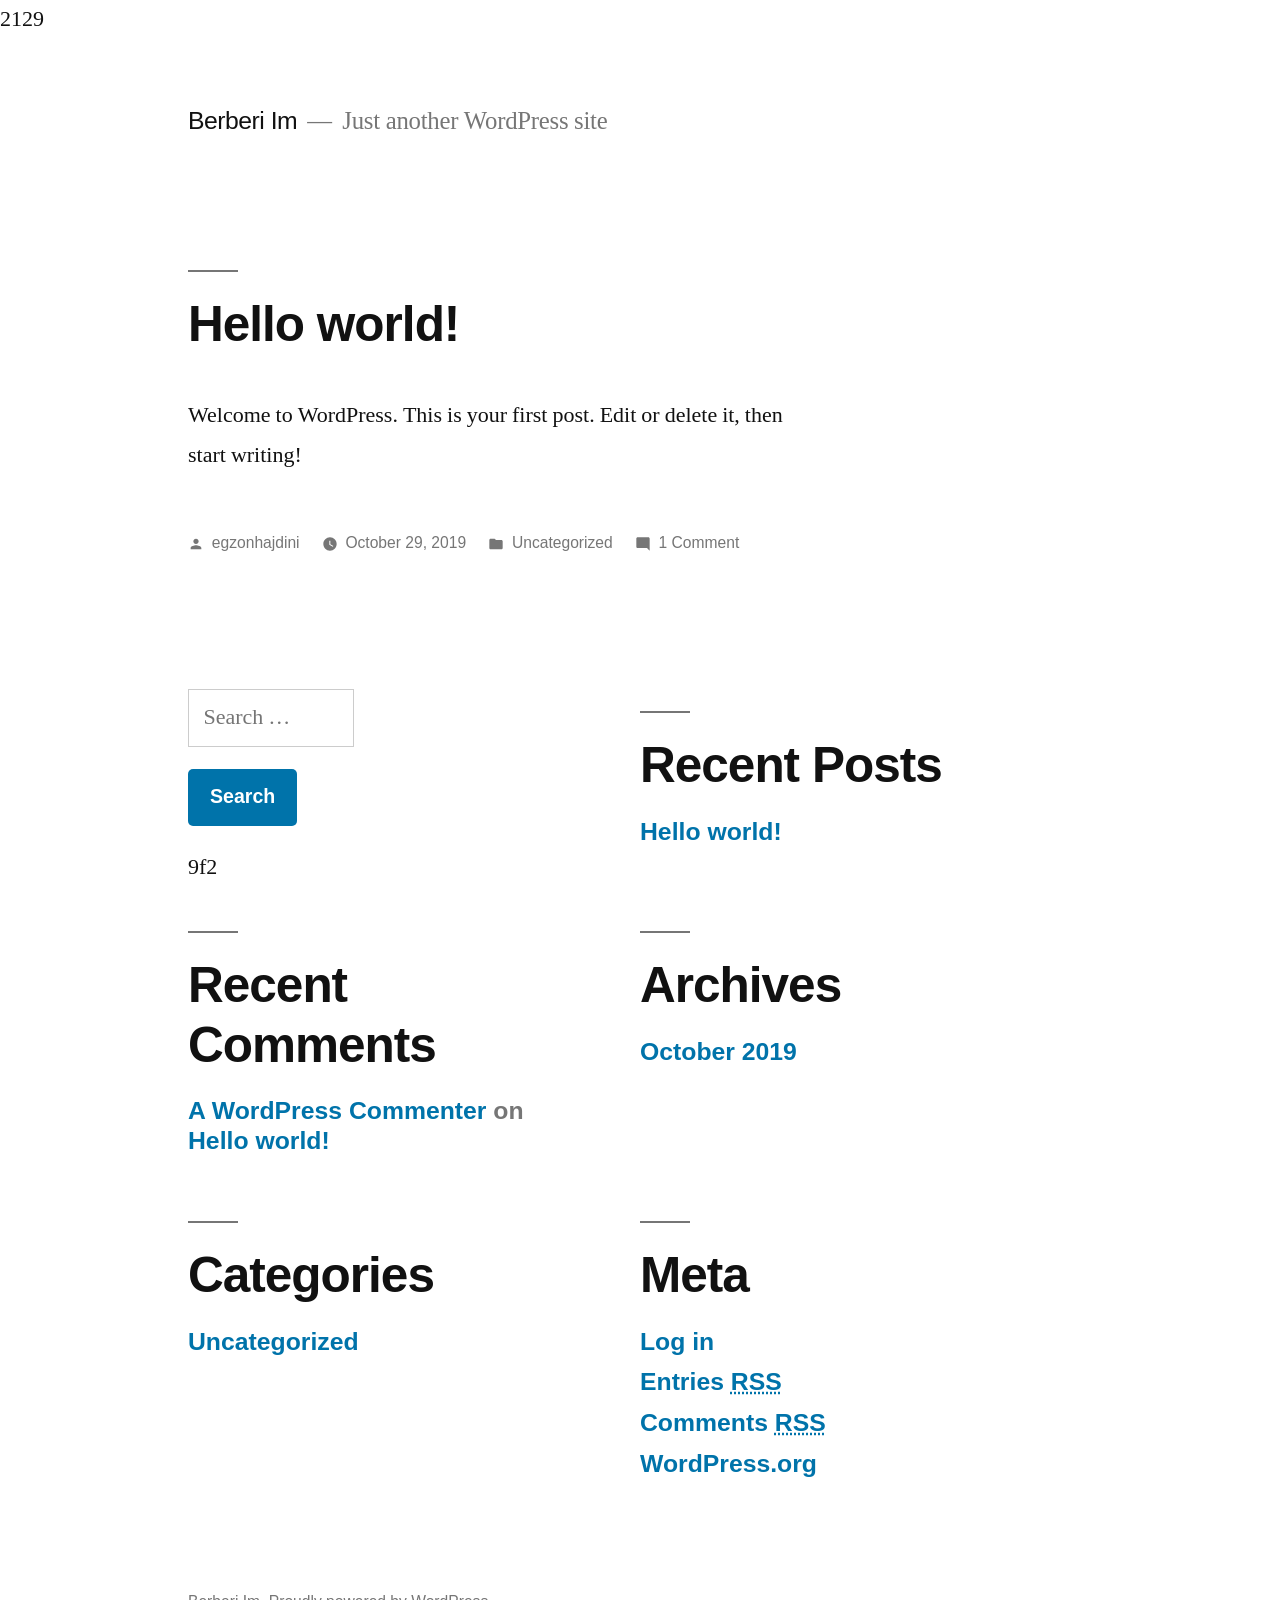
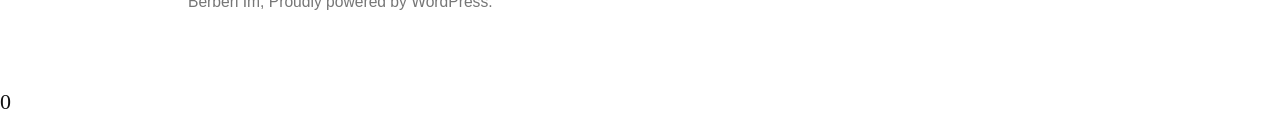
<file: index.html>
2129
<!doctype html>
<html lang="en-US">
<head>
	<meta charset="UTF-8" />
	<meta name="viewport" content="width=device-width, initial-scale=1" />
	<link rel="profile" href="https://gmpg.org/xfn/11" />
	<title>Berberi Im &#8211; Just another WordPress site</title>
<link rel='dns-prefetch' href='//s.w.org' />
<link rel="alternate" type="application/rss+xml" title="Berberi Im &raquo; Feed" href="https://egzonhajdiini.github.io/Berberi-Im/feed/" />
<link rel="alternate" type="application/rss+xml" title="Berberi Im &raquo; Comments Feed" href="https://egzonhajdiini.github.io/Berberi-Im/comments/feed/" />
		<script type="text/javascript">
			window._wpemojiSettings = {"baseUrl":"https:\/\/s.w.org\/images\/core\/emoji\/12.0.0-1\/72x72\/","ext":".png","svgUrl":"https:\/\/s.w.org\/images\/core\/emoji\/12.0.0-1\/svg\/","svgExt":".svg","source":{"concatemoji":"https:\/\/egzonhajdiini.github.io\/Berberi-Im\/wp-includes\/js\/wp-emoji-release.min.js?ver=5.2.4"}};
			!function(a,b,c){function d(a,b){var c=String.fromCharCode;l.clearRect(0,0,k.width,k.height),l.fillText(c.apply(this,a),0,0);var d=k.toDataURL();l.clearRect(0,0,k.width,k.height),l.fillText(c.apply(this,b),0,0);var e=k.toDataURL();return d===e}function e(a){var b;if(!l||!l.fillText)return!1;switch(l.textBaseline="top",l.font="600 32px Arial",a){case"flag":return!(b=d([55356,56826,55356,56819],[55356,56826,8203,55356,56819]))&&(b=d([55356,57332,56128,56423,56128,56418,56128,56421,56128,56430,56128,56423,56128,56447],[55356,57332,8203,56128,56423,8203,56128,56418,8203,56128,56421,8203,56128,56430,8203,56128,56423,8203,56128,56447]),!b);case"emoji":return b=d([55357,56424,55356,57342,8205,55358,56605,8205,55357,56424,55356,57340],[55357,56424,55356,57342,8203,55358,56605,8203,55357,56424,55356,57340]),!b}return!1}function f(a){var c=b.createElement("script");c.src=a,c.defer=c.type="text/javascript",b.getElementsByTagName("head")[0].appendChild(c)}var g,h,i,j,k=b.createElement("canvas"),l=k.getContext&&k.getContext("2d");for(j=Array("flag","emoji"),c.supports={everything:!0,everythingExceptFlag:!0},i=0;i<j.length;i++)c.supports[j[i]]=e(j[i]),c.supports.everything=c.supports.everything&&c.supports[j[i]],"flag"!==j[i]&&(c.supports.everythingExceptFlag=c.supports.everythingExceptFlag&&c.supports[j[i]]);c.supports.everythingExceptFlag=c.supports.everythingExceptFlag&&!c.supports.flag,c.DOMReady=!1,c.readyCallback=function(){c.DOMReady=!0},c.supports.everything||(h=function(){c.readyCallback()},b.addEventListener?(b.addEventListener("DOMContentLoaded",h,!1),a.addEventListener("load",h,!1)):(a.attachEvent("onload",h),b.attachEvent("onreadystatechange",function(){"complete"===b.readyState&&c.readyCallback()})),g=c.source||{},g.concatemoji?f(g.concatemoji):g.wpemoji&&g.twemoji&&(f(g.twemoji),f(g.wpemoji)))}(window,document,window._wpemojiSettings);
		</script>
		<style type="text/css">
img.wp-smiley,
img.emoji {
	display: inline !important;
	border: none !important;
	box-shadow: none !important;
	height: 1em !important;
	width: 1em !important;
	margin: 0 .07em !important;
	vertical-align: -0.1em !important;
	background: none !important;
	padding: 0 !important;
}
</style>
	<link rel='stylesheet' id='wp-block-library-css'  href='https://egzonhajdiini.github.io/Berberi-Im/wp-includes/css/dist/block-library/style.min.css?ver=5.2.4' type='text/css' media='all' />
<link rel='stylesheet' id='wp-block-library-theme-css'  href='https://egzonhajdiini.github.io/Berberi-Im/wp-includes/css/dist/block-library/theme.min.css?ver=5.2.4' type='text/css' media='all' />
<link rel='stylesheet' id='twentynineteen-style-css'  href='https://egzonhajdiini.github.io/Berberi-Im/wp-content/themes/twentynineteen/style.css?ver=1.4' type='text/css' media='all' />
<link rel='stylesheet' id='twentynineteen-print-style-css'  href='https://egzonhajdiini.github.io/Berberi-Im/wp-content/themes/twentynineteen/print.css?ver=1.4' type='text/css' media='print' />
<link rel='https://api.w.org/' href='https://egzonhajdiini.github.io/Berberi-Im/wp-json/' />
<link rel="EditURI" type="application/rsd+xml" title="RSD" href="https://egzonhajdiini.github.io/Berberi-Im/xmlrpc.php?rsd" />
<link rel="wlwmanifest" type="application/wlwmanifest+xml" href="https://egzonhajdiini.github.io/Berberi-Im/wp-includes/wlwmanifest.xml" /> 
<meta name="generator" content="WordPress 5.2.4" />
		<style type="text/css">.recentcomments a{display:inline !important;padding:0 !important;margin:0 !important;}</style>
		</head>

<body class="home blog wp-embed-responsive hfeed image-filters-enabled">
<div id="page" class="site">
	<a class="skip-link screen-reader-text" href="#content">Skip to content</a>

		<header id="masthead" class="site-header">

			<div class="site-branding-container">
				<div class="site-branding">

								<h1 class="site-title"><a href="https://egzonhajdiini.github.io/Berberi-Im/" rel="home">Berberi Im</a></h1>
			
				<p class="site-description">
				Just another WordPress site			</p>
			</div><!-- .site-branding -->
			</div><!-- .site-branding-container -->

					</header><!-- #masthead -->

	<div id="content" class="site-content">

	<section id="primary" class="content-area">
		<main id="main" class="site-main">

		
<article id="post-1" class="post-1 post type-post status-publish format-standard hentry category-uncategorized entry">
	<header class="entry-header">
		<h2 class="entry-title"><a href="https://egzonhajdiini.github.io/Berberi-Im/2019/10/29/hello-world/" rel="bookmark">Hello world!</a></h2>	</header><!-- .entry-header -->

	
	<div class="entry-content">
		
<p>Welcome to WordPress. This is your first post. Edit or delete it, then start writing!</p>
	</div><!-- .entry-content -->

	<footer class="entry-footer">
		<span class="byline"><svg class="svg-icon" width="16" height="16" aria-hidden="true" role="img" focusable="false" viewbox="0 0 24 24" version="1.1" xmlns="http://www.w3.org/2000/svg" xmlns:xlink="http://www.w3.org/1999/xlink"><path d="M12 12c2.21 0 4-1.79 4-4s-1.79-4-4-4-4 1.79-4 4 1.79 4 4 4zm0 2c-2.67 0-8 1.34-8 4v2h16v-2c0-2.66-5.33-4-8-4z"></path><path d="M0 0h24v24H0z" fill="none"></path></svg><span class="screen-reader-text">Posted by</span><span class="author vcard"><a class="url fn n" href="https://egzonhajdiini.github.io/Berberi-Im/author/egzonhajdini/">egzonhajdini</a></span></span><span class="posted-on"><svg class="svg-icon" width="16" height="16" aria-hidden="true" role="img" focusable="false" xmlns="http://www.w3.org/2000/svg" viewbox="0 0 24 24"><defs><path id="a" d="M0 0h24v24H0V0z"></path></defs><clippath id="b"><use xlink:href="#a" overflow="visible"></use></clippath><path clip-path="url(#b)" d="M12 2C6.5 2 2 6.5 2 12s4.5 10 10 10 10-4.5 10-10S17.5 2 12 2zm4.2 14.2L11 13V7h1.5v5.2l4.5 2.7-.8 1.3z"></path></svg><a href="https://egzonhajdiini.github.io/Berberi-Im/2019/10/29/hello-world/" rel="bookmark"><time class="entry-date published updated" datetime="2019-10-29T12:55:43+00:00">October 29, 2019</time></a></span><span class="cat-links"><svg class="svg-icon" width="16" height="16" aria-hidden="true" role="img" focusable="false" xmlns="http://www.w3.org/2000/svg" viewbox="0 0 24 24"><path d="M10 4H4c-1.1 0-1.99.9-1.99 2L2 18c0 1.1.9 2 2 2h16c1.1 0 2-.9 2-2V8c0-1.1-.9-2-2-2h-8l-2-2z"></path><path d="M0 0h24v24H0z" fill="none"></path></svg><span class="screen-reader-text">Posted in</span><a href="https://egzonhajdiini.github.io/Berberi-Im/category/uncategorized/" rel="category tag">Uncategorized</a></span><span class="comments-link"><svg class="svg-icon" width="16" height="16" aria-hidden="true" role="img" focusable="false" viewbox="0 0 24 24" version="1.1" xmlns="http://www.w3.org/2000/svg" xmlns:xlink="http://www.w3.org/1999/xlink"><path d="M21.99 4c0-1.1-.89-2-1.99-2H4c-1.1 0-2 .9-2 2v12c0 1.1.9 2 2 2h14l4 4-.01-18z"></path><path d="M0 0h24v24H0z" fill="none"></path></svg><a href="https://egzonhajdiini.github.io/Berberi-Im/2019/10/29/hello-world/#comments">1 Comment<span class="screen-reader-text"> on Hello world!</span></a></span>	</footer><!-- .entry-footer -->
</article><!-- #post-1 -->

		</main><!-- .site-main -->
	</section><!-- .content-area -->


	</div><!-- #content -->

	<footer id="colophon" class="site-footer">
		
	<aside class="widget-area" role="complementary" aria-label="Footer">
							<div class="widget-column footer-widget-1">
					<section id="search-2" class="widget widget_search"><form role="search" method="get" class="search-form" action="https://egzonhajdiini.github.io/Berberi-Im/">
				<label>
					<span class="screen-reader-text">Search for:</span>
					<input type="search" class="search-field" placeholder="Search &hellip;" value="" name="s" />
				</label>
				<input type="submit" class="search-submit" value="Search" />
			</form>
9f2
</section>		<section id="recent-posts-2" class="widget widget_recent_entries">		<h2 class="widget-title">Recent Posts</h2>		<ul>
											<li>
					<a href="https://egzonhajdiini.github.io/Berberi-Im/2019/10/29/hello-world/">Hello world!</a>
									</li>
					</ul>
		</section><section id="recent-comments-2" class="widget widget_recent_comments"><h2 class="widget-title">Recent Comments</h2><ul id="recentcomments"><li class="recentcomments"><span class="comment-author-link"><a href='https://wordpress.org/' rel='external nofollow' class='url'>A WordPress Commenter</a></span> on <a href="https://egzonhajdiini.github.io/Berberi-Im/2019/10/29/hello-world/#comment-1">Hello world!</a></li></ul></section><section id="archives-2" class="widget widget_archive"><h2 class="widget-title">Archives</h2>		<ul>
				<li><a href='https://egzonhajdiini.github.io/Berberi-Im/2019/10/'>October 2019</a></li>
		</ul>
			</section><section id="categories-2" class="widget widget_categories"><h2 class="widget-title">Categories</h2>		<ul>
				<li class="cat-item cat-item-1"><a href="https://egzonhajdiini.github.io/Berberi-Im/category/uncategorized/">Uncategorized</a>
</li>
		</ul>
			</section><section id="meta-2" class="widget widget_meta"><h2 class="widget-title">Meta</h2>			<ul>
						<li><a href="https://egzonhajdiini.github.io/Berberi-Im/wp-login.php">Log in</a></li>
			<li><a href="https://egzonhajdiini.github.io/Berberi-Im/feed/">Entries <abbr title="Really Simple Syndication">RSS</abbr></a></li>
			<li><a href="https://egzonhajdiini.github.io/Berberi-Im/comments/feed/">Comments <abbr title="Really Simple Syndication">RSS</abbr></a></li>
			<li><a href="https://wordpress.org/" title="Powered by WordPress, state-of-the-art semantic personal publishing platform.">WordPress.org</a></li>			</ul>
			</section>					</div>
					</aside><!-- .widget-area -->

		<div class="site-info">
										<a class="site-name" href="https://egzonhajdiini.github.io/Berberi-Im/" rel="home">Berberi Im</a>,
						<a href="https://wordpress.org/" class="imprint">
				Proudly powered by WordPress.			</a>
								</div><!-- .site-info -->
	</footer><!-- #colophon -->

</div><!-- #page -->

<script type='text/javascript' src='https://egzonhajdiini.github.io/Berberi-Im/wp-includes/js/wp-embed.min.js?ver=5.2.4'></script>
	<script>
	/(trident|msie)/i.test(navigator.userAgent)&&document.getElementById&&window.addEventListener&&window.addEventListener("hashchange",function(){var t,e=location.hash.substring(1);/^[A-z0-9_-]+$/.test(e)&&(t=document.getElementById(e))&&(/^(?:a|select|input|button|textarea)$/i.test(t.tagName)||(t.tabIndex=-1),t.focus())},!1);
	</script>
	
</body>
</html>

0
</file>
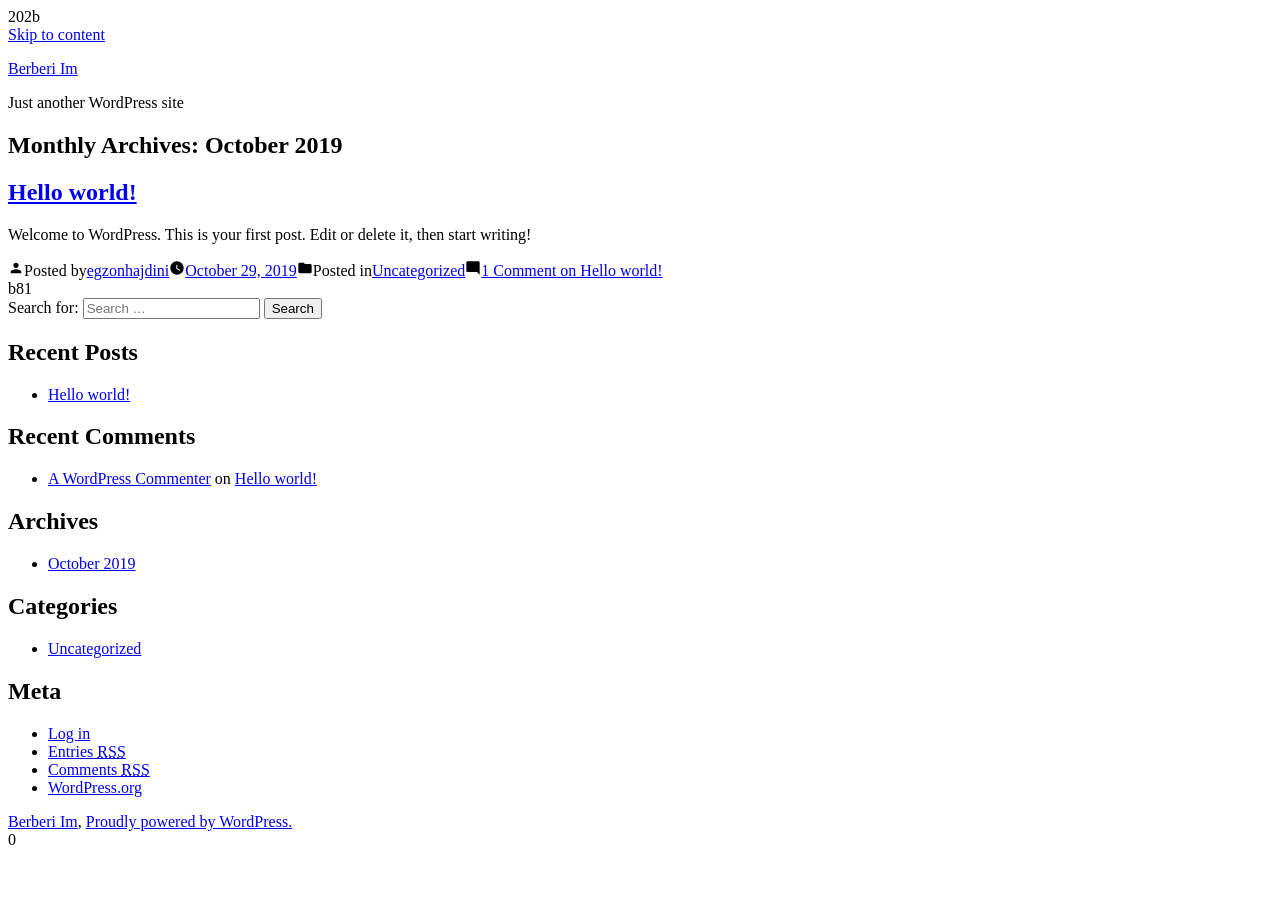
<file: 2019/10/index.html>
202b
<!doctype html>
<html lang="en-US">
<head>
	<meta charset="UTF-8" />
	<meta name="viewport" content="width=device-width, initial-scale=1" />
	<link rel="profile" href="https://gmpg.org/xfn/11" />
	<title>October 2019 &#8211; Berberi Im</title>
<link rel='dns-prefetch' href='//s.w.org' />
<link rel="alternate" type="application/rss+xml" title="Berberi Im &raquo; Feed" href="http://localhost/https:/egzonhajdiini.github.io/Berberi-Im/feed/" />
<link rel="alternate" type="application/rss+xml" title="Berberi Im &raquo; Comments Feed" href="http://localhost/https:/egzonhajdiini.github.io/Berberi-Im/comments/feed/" />
		<script type="text/javascript">
			window._wpemojiSettings = {"baseUrl":"https:\/\/s.w.org\/images\/core\/emoji\/12.0.0-1\/72x72\/","ext":".png","svgUrl":"https:\/\/s.w.org\/images\/core\/emoji\/12.0.0-1\/svg\/","svgExt":".svg","source":{"concatemoji":"\/wp-includes\/js\/wp-emoji-release.min.js?ver=5.2.4"}};
			!function(a,b,c){function d(a,b){var c=String.fromCharCode;l.clearRect(0,0,k.width,k.height),l.fillText(c.apply(this,a),0,0);var d=k.toDataURL();l.clearRect(0,0,k.width,k.height),l.fillText(c.apply(this,b),0,0);var e=k.toDataURL();return d===e}function e(a){var b;if(!l||!l.fillText)return!1;switch(l.textBaseline="top",l.font="600 32px Arial",a){case"flag":return!(b=d([55356,56826,55356,56819],[55356,56826,8203,55356,56819]))&&(b=d([55356,57332,56128,56423,56128,56418,56128,56421,56128,56430,56128,56423,56128,56447],[55356,57332,8203,56128,56423,8203,56128,56418,8203,56128,56421,8203,56128,56430,8203,56128,56423,8203,56128,56447]),!b);case"emoji":return b=d([55357,56424,55356,57342,8205,55358,56605,8205,55357,56424,55356,57340],[55357,56424,55356,57342,8203,55358,56605,8203,55357,56424,55356,57340]),!b}return!1}function f(a){var c=b.createElement("script");c.src=a,c.defer=c.type="text/javascript",b.getElementsByTagName("head")[0].appendChild(c)}var g,h,i,j,k=b.createElement("canvas"),l=k.getContext&&k.getContext("2d");for(j=Array("flag","emoji"),c.supports={everything:!0,everythingExceptFlag:!0},i=0;i<j.length;i++)c.supports[j[i]]=e(j[i]),c.supports.everything=c.supports.everything&&c.supports[j[i]],"flag"!==j[i]&&(c.supports.everythingExceptFlag=c.supports.everythingExceptFlag&&c.supports[j[i]]);c.supports.everythingExceptFlag=c.supports.everythingExceptFlag&&!c.supports.flag,c.DOMReady=!1,c.readyCallback=function(){c.DOMReady=!0},c.supports.everything||(h=function(){c.readyCallback()},b.addEventListener?(b.addEventListener("DOMContentLoaded",h,!1),a.addEventListener("load",h,!1)):(a.attachEvent("onload",h),b.attachEvent("onreadystatechange",function(){"complete"===b.readyState&&c.readyCallback()})),g=c.source||{},g.concatemoji?f(g.concatemoji):g.wpemoji&&g.twemoji&&(f(g.twemoji),f(g.wpemoji)))}(window,document,window._wpemojiSettings);
		</script>
		<style type="text/css">
img.wp-smiley,
img.emoji {
	display: inline !important;
	border: none !important;
	box-shadow: none !important;
	height: 1em !important;
	width: 1em !important;
	margin: 0 .07em !important;
	vertical-align: -0.1em !important;
	background: none !important;
	padding: 0 !important;
}
</style>
	<link rel='stylesheet' id='wp-block-library-css'  href='http://localhost/https:/egzonhajdiini.github.io/Berberi-Im/wp-includes/css/dist/block-library/style.min.css?ver=5.2.4' type='text/css' media='all' />
<link rel='stylesheet' id='wp-block-library-theme-css'  href='http://localhost/https:/egzonhajdiini.github.io/Berberi-Im/wp-includes/css/dist/block-library/theme.min.css?ver=5.2.4' type='text/css' media='all' />
<link rel='stylesheet' id='twentynineteen-style-css'  href='http://localhost/https:/egzonhajdiini.github.io/Berberi-Im/wp-content/themes/twentynineteen/style.css?ver=1.4' type='text/css' media='all' />
<link rel='stylesheet' id='twentynineteen-print-style-css'  href='http://localhost/https:/egzonhajdiini.github.io/Berberi-Im/wp-content/themes/twentynineteen/print.css?ver=1.4' type='text/css' media='print' />
<link rel='https://api.w.org/' href='http://localhost/https:/egzonhajdiini.github.io/Berberi-Im/wp-json/' />
<link rel="EditURI" type="application/rsd+xml" title="RSD" href="http://localhost/https:/egzonhajdiini.github.io/Berberi-Im/xmlrpc.php?rsd" />
<link rel="wlwmanifest" type="application/wlwmanifest+xml" href="http://localhost/https:/egzonhajdiini.github.io/Berberi-Im/wp-includes/wlwmanifest.xml" /> 
<meta name="generator" content="WordPress 5.2.4" />
		<style type="text/css">.recentcomments a{display:inline !important;padding:0 !important;margin:0 !important;}</style>
		</head>

<body class="archive date wp-embed-responsive hfeed image-filters-enabled">
<div id="page" class="site">
	<a class="skip-link screen-reader-text" href="#content">Skip to content</a>

		<header id="masthead" class="site-header">

			<div class="site-branding-container">
				<div class="site-branding">

								<p class="site-title"><a href="http://localhost/https:/egzonhajdiini.github.io/Berberi-Im/" rel="home">Berberi Im</a></p>
			
				<p class="site-description">
				Just another WordPress site			</p>
			</div><!-- .site-branding -->
			</div><!-- .site-branding-container -->

					</header><!-- #masthead -->

	<div id="content" class="site-content">

	<section id="primary" class="content-area">
		<main id="main" class="site-main">

		
			<header class="page-header">
				<h1 class="page-title">Monthly Archives: <span class="page-description">October 2019</span></h1>			</header><!-- .page-header -->

			
<article id="post-1" class="post-1 post type-post status-publish format-standard hentry category-uncategorized entry">
	<header class="entry-header">
		<h2 class="entry-title"><a href="http://localhost/https:/egzonhajdiini.github.io/Berberi-Im/2019/10/29/hello-world/" rel="bookmark">Hello world!</a></h2>	</header><!-- .entry-header -->

	
	<div class="entry-content">
		<p>Welcome to WordPress. This is your first post. Edit or delete it, then start writing!</p>
	</div><!-- .entry-content -->

	<footer class="entry-footer">
		<span class="byline"><svg class="svg-icon" width="16" height="16" aria-hidden="true" role="img" focusable="false" viewbox="0 0 24 24" version="1.1" xmlns="http://www.w3.org/2000/svg" xmlns:xlink="http://www.w3.org/1999/xlink"><path d="M12 12c2.21 0 4-1.79 4-4s-1.79-4-4-4-4 1.79-4 4 1.79 4 4 4zm0 2c-2.67 0-8 1.34-8 4v2h16v-2c0-2.66-5.33-4-8-4z"></path><path d="M0 0h24v24H0z" fill="none"></path></svg><span class="screen-reader-text">Posted by</span><span class="author vcard"><a class="url fn n" href="http://localhost/https:/egzonhajdiini.github.io/Berberi-Im/author/egzonhajdini/">egzonhajdini</a></span></span><span class="posted-on"><svg class="svg-icon" width="16" height="16" aria-hidden="true" role="img" focusable="false" xmlns="http://www.w3.org/2000/svg" viewbox="0 0 24 24"><defs><path id="a" d="M0 0h24v24H0V0z"></path></defs><clippath id="b"><use xlink:href="#a" overflow="visible"></use></clippath><path clip-path="url(#b)" d="M12 2C6.5 2 2 6.5 2 12s4.5 10 10 10 10-4.5 10-10S17.5 2 12 2zm4.2 14.2L11 13V7h1.5v5.2l4.5 2.7-.8 1.3z"></path></svg><a href="http://localhost/https:/egzonhajdiini.github.io/Berberi-Im/2019/10/29/hello-world/" rel="bookmark"><time class="entry-date published updated" datetime="2019-10-29T12:55:43+00:00">October 29, 2019</time></a></span><span class="cat-links"><svg class="svg-icon" width="16" height="16" aria-hidden="true" role="img" focusable="false" xmlns="http://www.w3.org/2000/svg" viewbox="0 0 24 24"><path d="M10 4H4c-1.1 0-1.99.9-1.99 2L2 18c0 1.1.9 2 2 2h16c1.1 0 2-.9 2-2V8c0-1.1-.9-2-2-2h-8l-2-2z"></path><path d="M0 0h24v24H0z" fill="none"></path></svg><span class="screen-reader-text">Posted in</span><a href="http://localhost/https:/egzonhajdiini.github.io/Berberi-Im/category/uncategorized/" rel="category tag">Uncategorized</a></span><span class="comments-link"><svg class="svg-icon" width="16" height="16" aria-hidden="true" role="img" focusable="false" viewbox="0 0 24 24" version="1.1" xmlns="http://www.w3.org/2000/svg" xmlns:xlink="http://www.w3.org/1999/xlink"><path d="M21.99 4c0-1.1-.89-2-1.99-2H4c-1.1 0-2 .9-2 2v12c0 1.1.9 2 2 2h14l4 4-.01-18z"></path><path d="M0 0h24v24H0z" fill="none"></path></svg><a href="http://localhost/https:/egzonhajdiini.github.io/Berberi-Im/2019/10/29/hello-world/#comments">1 Comment<span class="screen-reader-text"> on Hello world!</span></a></span>	</footer><!-- .entry-footer -->
</article><!-- #post-1 -->
		</main><!-- #main -->
	</section><!-- #primary -->


	</div><!-- #content -->

	<footer id="colophon" class="site-footer">
		
	<aside class="widget-area" role="complementary" aria-label="Footer">
							<div class="widget-column footer-widget-1">
					
b81
<section id="search-2" class="widget widget_search"><form role="search" method="get" class="search-form" action="http://localhost/https:/egzonhajdiini.github.io/Berberi-Im/">
				<label>
					<span class="screen-reader-text">Search for:</span>
					<input type="search" class="search-field" placeholder="Search &hellip;" value="" name="s" />
				</label>
				<input type="submit" class="search-submit" value="Search" />
			</form></section>		<section id="recent-posts-2" class="widget widget_recent_entries">		<h2 class="widget-title">Recent Posts</h2>		<ul>
											<li>
					<a href="http://localhost/https:/egzonhajdiini.github.io/Berberi-Im/2019/10/29/hello-world/">Hello world!</a>
									</li>
					</ul>
		</section><section id="recent-comments-2" class="widget widget_recent_comments"><h2 class="widget-title">Recent Comments</h2><ul id="recentcomments"><li class="recentcomments"><span class="comment-author-link"><a href='https://wordpress.org/' rel='external nofollow' class='url'>A WordPress Commenter</a></span> on <a href="http://localhost/https:/egzonhajdiini.github.io/Berberi-Im/2019/10/29/hello-world/#comment-1">Hello world!</a></li></ul></section><section id="archives-2" class="widget widget_archive"><h2 class="widget-title">Archives</h2>		<ul>
				<li><a href='http://localhost/https:/egzonhajdiini.github.io/Berberi-Im/2019/10/'>October 2019</a></li>
		</ul>
			</section><section id="categories-2" class="widget widget_categories"><h2 class="widget-title">Categories</h2>		<ul>
				<li class="cat-item cat-item-1"><a href="http://localhost/https:/egzonhajdiini.github.io/Berberi-Im/category/uncategorized/">Uncategorized</a>
</li>
		</ul>
			</section><section id="meta-2" class="widget widget_meta"><h2 class="widget-title">Meta</h2>			<ul>
						<li><a href="http://localhost/https:/egzonhajdiini.github.io/Berberi-Im/wp-login.php">Log in</a></li>
			<li><a href="http://localhost/https:/egzonhajdiini.github.io/Berberi-Im/feed/">Entries <abbr title="Really Simple Syndication">RSS</abbr></a></li>
			<li><a href="http://localhost/https:/egzonhajdiini.github.io/Berberi-Im/comments/feed/">Comments <abbr title="Really Simple Syndication">RSS</abbr></a></li>
			<li><a href="https://wordpress.org/" title="Powered by WordPress, state-of-the-art semantic personal publishing platform.">WordPress.org</a></li>			</ul>
			</section>					</div>
					</aside><!-- .widget-area -->

		<div class="site-info">
										<a class="site-name" href="http://localhost/https:/egzonhajdiini.github.io/Berberi-Im/" rel="home">Berberi Im</a>,
						<a href="https://wordpress.org/" class="imprint">
				Proudly powered by WordPress.			</a>
								</div><!-- .site-info -->
	</footer><!-- #colophon -->

</div><!-- #page -->

<script type='text/javascript' src='http://localhost/https:/egzonhajdiini.github.io/Berberi-Im/wp-includes/js/wp-embed.min.js?ver=5.2.4'></script>
	<script>
	/(trident|msie)/i.test(navigator.userAgent)&&document.getElementById&&window.addEventListener&&window.addEventListener("hashchange",function(){var t,e=location.hash.substring(1);/^[A-z0-9_-]+$/.test(e)&&(t=document.getElementById(e))&&(/^(?:a|select|input|button|textarea)$/i.test(t.tagName)||(t.tabIndex=-1),t.focus())},!1);
	</script>
	
</body>
</html>

0
</file>
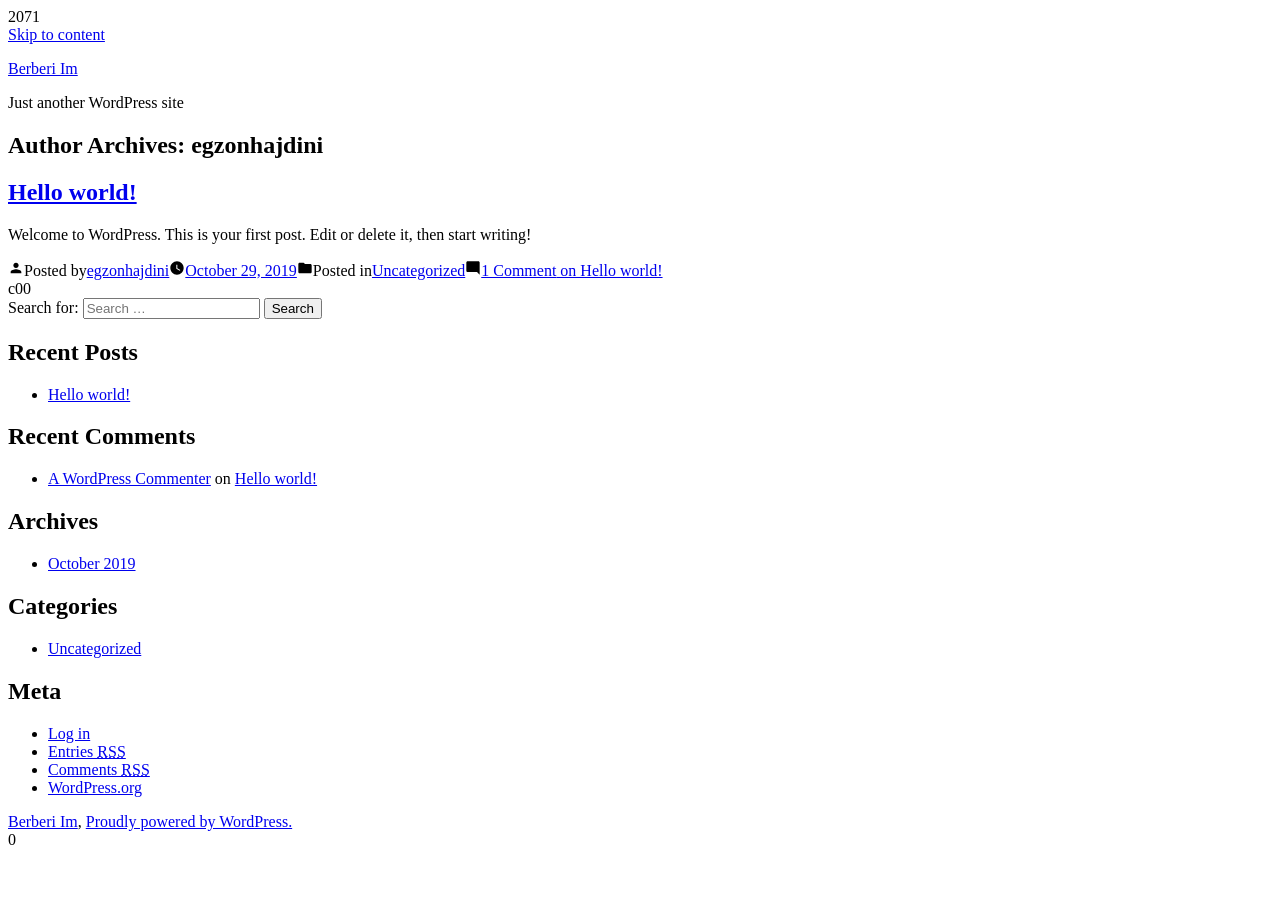
<file: author/egzonhajdini/index.html>
2071
<!doctype html>
<html lang="en-US">
<head>
	<meta charset="UTF-8" />
	<meta name="viewport" content="width=device-width, initial-scale=1" />
	<link rel="profile" href="https://gmpg.org/xfn/11" />
	<title>egzonhajdini &#8211; Berberi Im</title>
<link rel='dns-prefetch' href='//s.w.org' />
<link rel="alternate" type="application/rss+xml" title="Berberi Im &raquo; Feed" href="http://localhost/https:/egzonhajdiini.github.io/Berberi-Im/feed/" />
<link rel="alternate" type="application/rss+xml" title="Berberi Im &raquo; Comments Feed" href="http://localhost/https:/egzonhajdiini.github.io/Berberi-Im/comments/feed/" />
<link rel="alternate" type="application/rss+xml" title="Berberi Im &raquo; Posts by egzonhajdini Feed" href="http://localhost/https:/egzonhajdiini.github.io/Berberi-Im/author/egzonhajdini/feed/" />
		<script type="text/javascript">
			window._wpemojiSettings = {"baseUrl":"https:\/\/s.w.org\/images\/core\/emoji\/12.0.0-1\/72x72\/","ext":".png","svgUrl":"https:\/\/s.w.org\/images\/core\/emoji\/12.0.0-1\/svg\/","svgExt":".svg","source":{"concatemoji":"\/wp-includes\/js\/wp-emoji-release.min.js?ver=5.2.4"}};
			!function(a,b,c){function d(a,b){var c=String.fromCharCode;l.clearRect(0,0,k.width,k.height),l.fillText(c.apply(this,a),0,0);var d=k.toDataURL();l.clearRect(0,0,k.width,k.height),l.fillText(c.apply(this,b),0,0);var e=k.toDataURL();return d===e}function e(a){var b;if(!l||!l.fillText)return!1;switch(l.textBaseline="top",l.font="600 32px Arial",a){case"flag":return!(b=d([55356,56826,55356,56819],[55356,56826,8203,55356,56819]))&&(b=d([55356,57332,56128,56423,56128,56418,56128,56421,56128,56430,56128,56423,56128,56447],[55356,57332,8203,56128,56423,8203,56128,56418,8203,56128,56421,8203,56128,56430,8203,56128,56423,8203,56128,56447]),!b);case"emoji":return b=d([55357,56424,55356,57342,8205,55358,56605,8205,55357,56424,55356,57340],[55357,56424,55356,57342,8203,55358,56605,8203,55357,56424,55356,57340]),!b}return!1}function f(a){var c=b.createElement("script");c.src=a,c.defer=c.type="text/javascript",b.getElementsByTagName("head")[0].appendChild(c)}var g,h,i,j,k=b.createElement("canvas"),l=k.getContext&&k.getContext("2d");for(j=Array("flag","emoji"),c.supports={everything:!0,everythingExceptFlag:!0},i=0;i<j.length;i++)c.supports[j[i]]=e(j[i]),c.supports.everything=c.supports.everything&&c.supports[j[i]],"flag"!==j[i]&&(c.supports.everythingExceptFlag=c.supports.everythingExceptFlag&&c.supports[j[i]]);c.supports.everythingExceptFlag=c.supports.everythingExceptFlag&&!c.supports.flag,c.DOMReady=!1,c.readyCallback=function(){c.DOMReady=!0},c.supports.everything||(h=function(){c.readyCallback()},b.addEventListener?(b.addEventListener("DOMContentLoaded",h,!1),a.addEventListener("load",h,!1)):(a.attachEvent("onload",h),b.attachEvent("onreadystatechange",function(){"complete"===b.readyState&&c.readyCallback()})),g=c.source||{},g.concatemoji?f(g.concatemoji):g.wpemoji&&g.twemoji&&(f(g.twemoji),f(g.wpemoji)))}(window,document,window._wpemojiSettings);
		</script>
		<style type="text/css">
img.wp-smiley,
img.emoji {
	display: inline !important;
	border: none !important;
	box-shadow: none !important;
	height: 1em !important;
	width: 1em !important;
	margin: 0 .07em !important;
	vertical-align: -0.1em !important;
	background: none !important;
	padding: 0 !important;
}
</style>
	<link rel='stylesheet' id='wp-block-library-css'  href='http://localhost/https:/egzonhajdiini.github.io/Berberi-Im/wp-includes/css/dist/block-library/style.min.css?ver=5.2.4' type='text/css' media='all' />
<link rel='stylesheet' id='wp-block-library-theme-css'  href='http://localhost/https:/egzonhajdiini.github.io/Berberi-Im/wp-includes/css/dist/block-library/theme.min.css?ver=5.2.4' type='text/css' media='all' />
<link rel='stylesheet' id='twentynineteen-style-css'  href='http://localhost/https:/egzonhajdiini.github.io/Berberi-Im/wp-content/themes/twentynineteen/style.css?ver=1.4' type='text/css' media='all' />
<link rel='stylesheet' id='twentynineteen-print-style-css'  href='http://localhost/https:/egzonhajdiini.github.io/Berberi-Im/wp-content/themes/twentynineteen/print.css?ver=1.4' type='text/css' media='print' />
<link rel='https://api.w.org/' href='http://localhost/https:/egzonhajdiini.github.io/Berberi-Im/wp-json/' />
<link rel="EditURI" type="application/rsd+xml" title="RSD" href="http://localhost/https:/egzonhajdiini.github.io/Berberi-Im/xmlrpc.php?rsd" />
<link rel="wlwmanifest" type="application/wlwmanifest+xml" href="http://localhost/https:/egzonhajdiini.github.io/Berberi-Im/wp-includes/wlwmanifest.xml" /> 
<meta name="generator" content="WordPress 5.2.4" />
		<style type="text/css">.recentcomments a{display:inline !important;padding:0 !important;margin:0 !important;}</style>
		</head>

<body class="archive author author-egzonhajdini author-1 wp-embed-responsive hfeed image-filters-enabled">
<div id="page" class="site">
	<a class="skip-link screen-reader-text" href="#content">Skip to content</a>

		<header id="masthead" class="site-header">

			<div class="site-branding-container">
				<div class="site-branding">

								<p class="site-title"><a href="http://localhost/https:/egzonhajdiini.github.io/Berberi-Im/" rel="home">Berberi Im</a></p>
			
				<p class="site-description">
				Just another WordPress site			</p>
			</div><!-- .site-branding -->
			</div><!-- .site-branding-container -->

					</header><!-- #masthead -->

	<div id="content" class="site-content">

	<section id="primary" class="content-area">
		<main id="main" class="site-main">

		
			<header class="page-header">
				<h1 class="page-title">Author Archives: <span class="page-description">egzonhajdini</span></h1>			</header><!-- .page-header -->

			
<article id="post-1" class="post-1 post type-post status-publish format-standard hentry category-uncategorized entry">
	<header class="entry-header">
		<h2 class="entry-title"><a href="http://localhost/https:/egzonhajdiini.github.io/Berberi-Im/2019/10/29/hello-world/" rel="bookmark">Hello world!</a></h2>	</header><!-- .entry-header -->

	
	<div class="entry-content">
		<p>Welcome to WordPress. This is your first post. Edit or delete it, then start writing!</p>
	</div><!-- .entry-content -->

	<footer class="entry-footer">
		<span class="byline"><svg class="svg-icon" width="16" height="16" aria-hidden="true" role="img" focusable="false" viewbox="0 0 24 24" version="1.1" xmlns="http://www.w3.org/2000/svg" xmlns:xlink="http://www.w3.org/1999/xlink"><path d="M12 12c2.21 0 4-1.79 4-4s-1.79-4-4-4-4 1.79-4 4 1.79 4 4 4zm0 2c-2.67 0-8 1.34-8 4v2h16v-2c0-2.66-5.33-4-8-4z"></path><path d="M0 0h24v24H0z" fill="none"></path></svg><span class="screen-reader-text">Posted by</span><span class="author vcard"><a class="url fn n" href="http://localhost/https:/egzonhajdiini.github.io/Berberi-Im/author/egzonhajdini/">egzonhajdini</a></span></span><span class="posted-on"><svg class="svg-icon" width="16" height="16" aria-hidden="true" role="img" focusable="false" xmlns="http://www.w3.org/2000/svg" viewbox="0 0 24 24"><defs><path id="a" d="M0 0h24v24H0V0z"></path></defs><clippath id="b"><use xlink:href="#a" overflow="visible"></use></clippath><path clip-path="url(#b)" d="M12 2C6.5 2 2 6.5 2 12s4.5 10 10 10 10-4.5 10-10S17.5 2 12 2zm4.2 14.2L11 13V7h1.5v5.2l4.5 2.7-.8 1.3z"></path></svg><a href="http://localhost/https:/egzonhajdiini.github.io/Berberi-Im/2019/10/29/hello-world/" rel="bookmark"><time class="entry-date published updated" datetime="2019-10-29T12:55:43+00:00">October 29, 2019</time></a></span><span class="cat-links"><svg class="svg-icon" width="16" height="16" aria-hidden="true" role="img" focusable="false" xmlns="http://www.w3.org/2000/svg" viewbox="0 0 24 24"><path d="M10 4H4c-1.1 0-1.99.9-1.99 2L2 18c0 1.1.9 2 2 2h16c1.1 0 2-.9 2-2V8c0-1.1-.9-2-2-2h-8l-2-2z"></path><path d="M0 0h24v24H0z" fill="none"></path></svg><span class="screen-reader-text">Posted in</span><a href="http://localhost/https:/egzonhajdiini.github.io/Berberi-Im/category/uncategorized/" rel="category tag">Uncategorized</a></span><span class="comments-link"><svg class="svg-icon" width="16" height="16" aria-hidden="true" role="img" focusable="false" viewbox="0 0 24 24" version="1.1" xmlns="http://www.w3.org/2000/svg" xmlns:xlink="http://www.w3.org/1999/xlink"><path d="M21.99 4c0-1.1-.89-2-1.99-2H4c-1.1 0-2 .9-2 2v12c0 1.1.9 2 2 2h14l4 4-.01-18z"></path><path d="M0 0h24v24H0z" fill="none"></path></svg><a href="http://localhost/https:/egzonhajdiini.github.io/Berberi-Im/2019/10/29/hello-world/#comments">1 Comment<span class="screen-reader-text"> on Hello world!</span></a></span>	</footer><!-- .entry-footer -->
</article><!-- #post-1 -->
		</main><!-- #main -->
	</section><!-- #primary -->


	</div><!-- #content -->

	<footer id="colophon" class="site-footer">
		
c00

	<aside class="widget-area" role="complementary" aria-label="Footer">
							<div class="widget-column footer-widget-1">
					<section id="search-2" class="widget widget_search"><form role="search" method="get" class="search-form" action="http://localhost/https:/egzonhajdiini.github.io/Berberi-Im/">
				<label>
					<span class="screen-reader-text">Search for:</span>
					<input type="search" class="search-field" placeholder="Search &hellip;" value="" name="s" />
				</label>
				<input type="submit" class="search-submit" value="Search" />
			</form></section>		<section id="recent-posts-2" class="widget widget_recent_entries">		<h2 class="widget-title">Recent Posts</h2>		<ul>
											<li>
					<a href="http://localhost/https:/egzonhajdiini.github.io/Berberi-Im/2019/10/29/hello-world/">Hello world!</a>
									</li>
					</ul>
		</section><section id="recent-comments-2" class="widget widget_recent_comments"><h2 class="widget-title">Recent Comments</h2><ul id="recentcomments"><li class="recentcomments"><span class="comment-author-link"><a href='https://wordpress.org/' rel='external nofollow' class='url'>A WordPress Commenter</a></span> on <a href="http://localhost/https:/egzonhajdiini.github.io/Berberi-Im/2019/10/29/hello-world/#comment-1">Hello world!</a></li></ul></section><section id="archives-2" class="widget widget_archive"><h2 class="widget-title">Archives</h2>		<ul>
				<li><a href='http://localhost/https:/egzonhajdiini.github.io/Berberi-Im/2019/10/'>October 2019</a></li>
		</ul>
			</section><section id="categories-2" class="widget widget_categories"><h2 class="widget-title">Categories</h2>		<ul>
				<li class="cat-item cat-item-1"><a href="http://localhost/https:/egzonhajdiini.github.io/Berberi-Im/category/uncategorized/">Uncategorized</a>
</li>
		</ul>
			</section><section id="meta-2" class="widget widget_meta"><h2 class="widget-title">Meta</h2>			<ul>
						<li><a href="http://localhost/https:/egzonhajdiini.github.io/Berberi-Im/wp-login.php">Log in</a></li>
			<li><a href="http://localhost/https:/egzonhajdiini.github.io/Berberi-Im/feed/">Entries <abbr title="Really Simple Syndication">RSS</abbr></a></li>
			<li><a href="http://localhost/https:/egzonhajdiini.github.io/Berberi-Im/comments/feed/">Comments <abbr title="Really Simple Syndication">RSS</abbr></a></li>
			<li><a href="https://wordpress.org/" title="Powered by WordPress, state-of-the-art semantic personal publishing platform.">WordPress.org</a></li>			</ul>
			</section>					</div>
					</aside><!-- .widget-area -->

		<div class="site-info">
										<a class="site-name" href="http://localhost/https:/egzonhajdiini.github.io/Berberi-Im/" rel="home">Berberi Im</a>,
						<a href="https://wordpress.org/" class="imprint">
				Proudly powered by WordPress.			</a>
								</div><!-- .site-info -->
	</footer><!-- #colophon -->

</div><!-- #page -->

<script type='text/javascript' src='http://localhost/https:/egzonhajdiini.github.io/Berberi-Im/wp-includes/js/wp-embed.min.js?ver=5.2.4'></script>
	<script>
	/(trident|msie)/i.test(navigator.userAgent)&&document.getElementById&&window.addEventListener&&window.addEventListener("hashchange",function(){var t,e=location.hash.substring(1);/^[A-z0-9_-]+$/.test(e)&&(t=document.getElementById(e))&&(/^(?:a|select|input|button|textarea)$/i.test(t.tagName)||(t.tabIndex=-1),t.focus())},!1);
	</script>
	
</body>
</html>

0
</file>
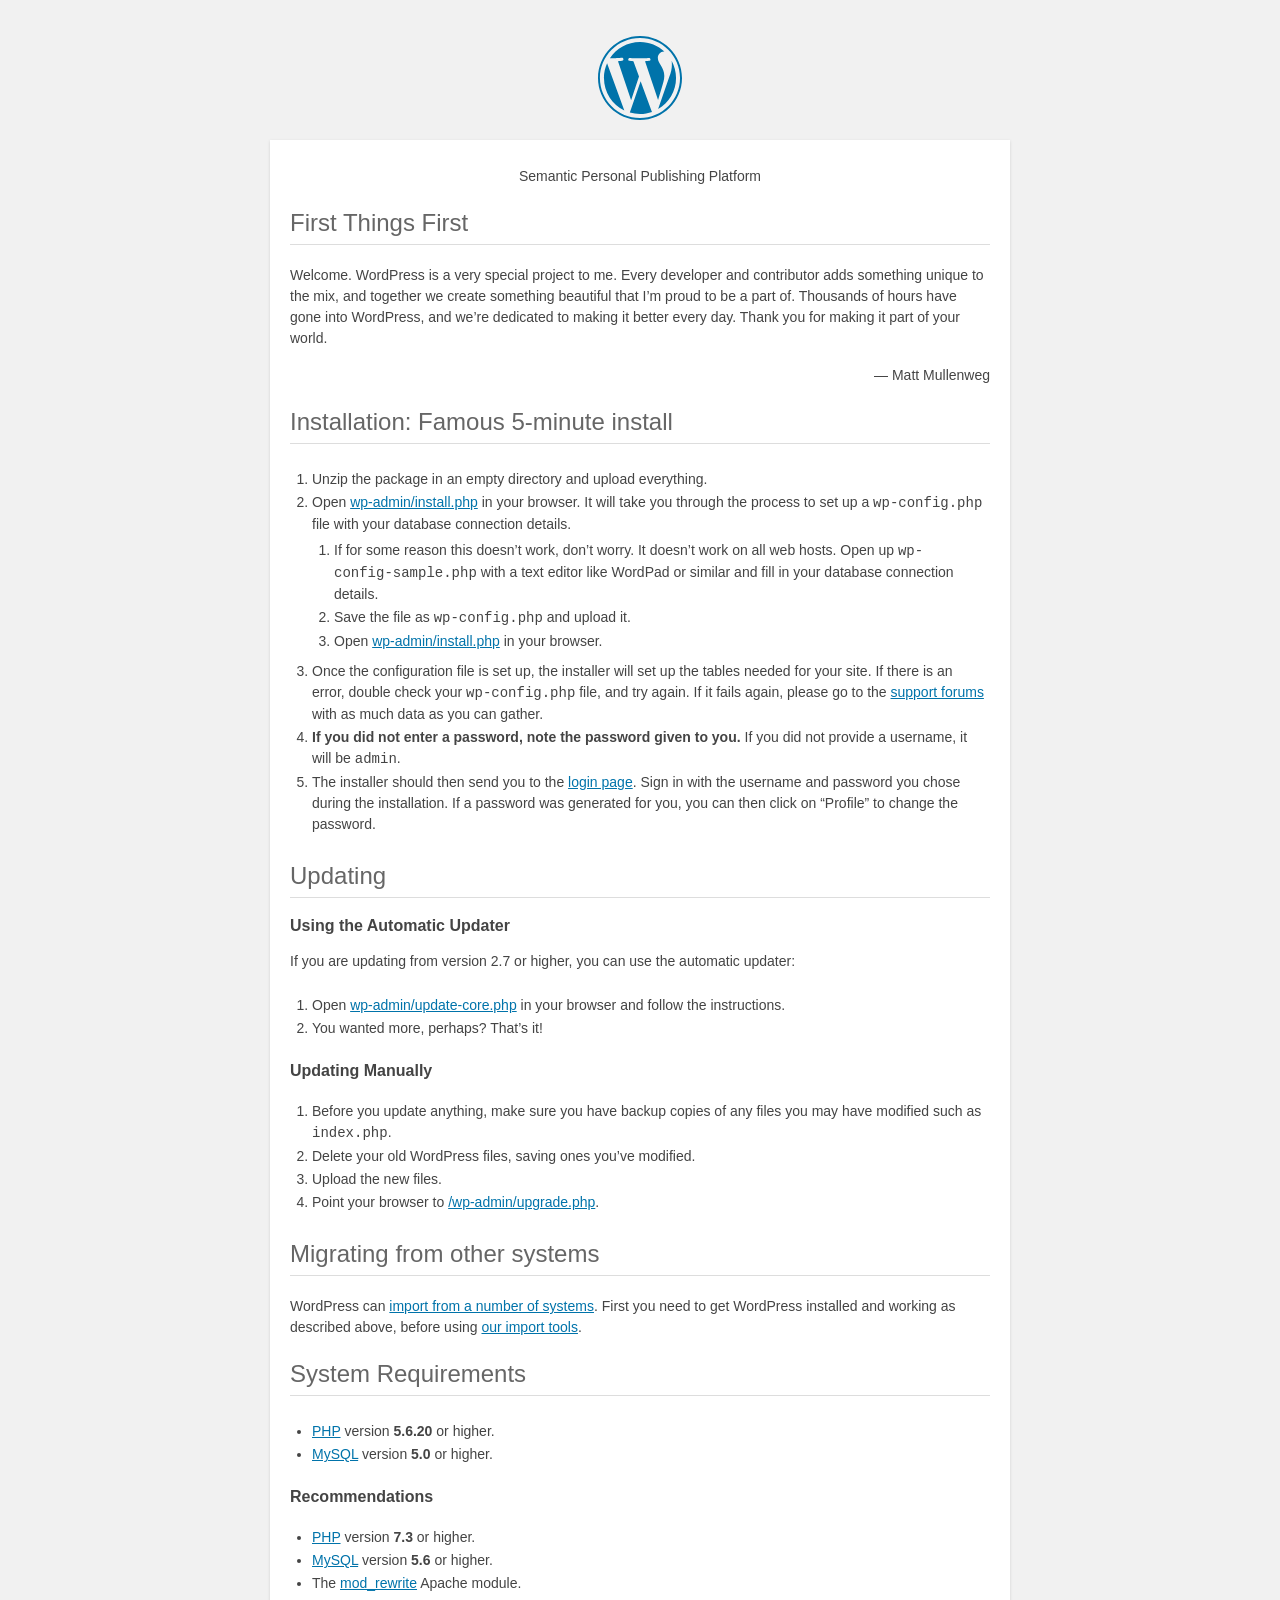
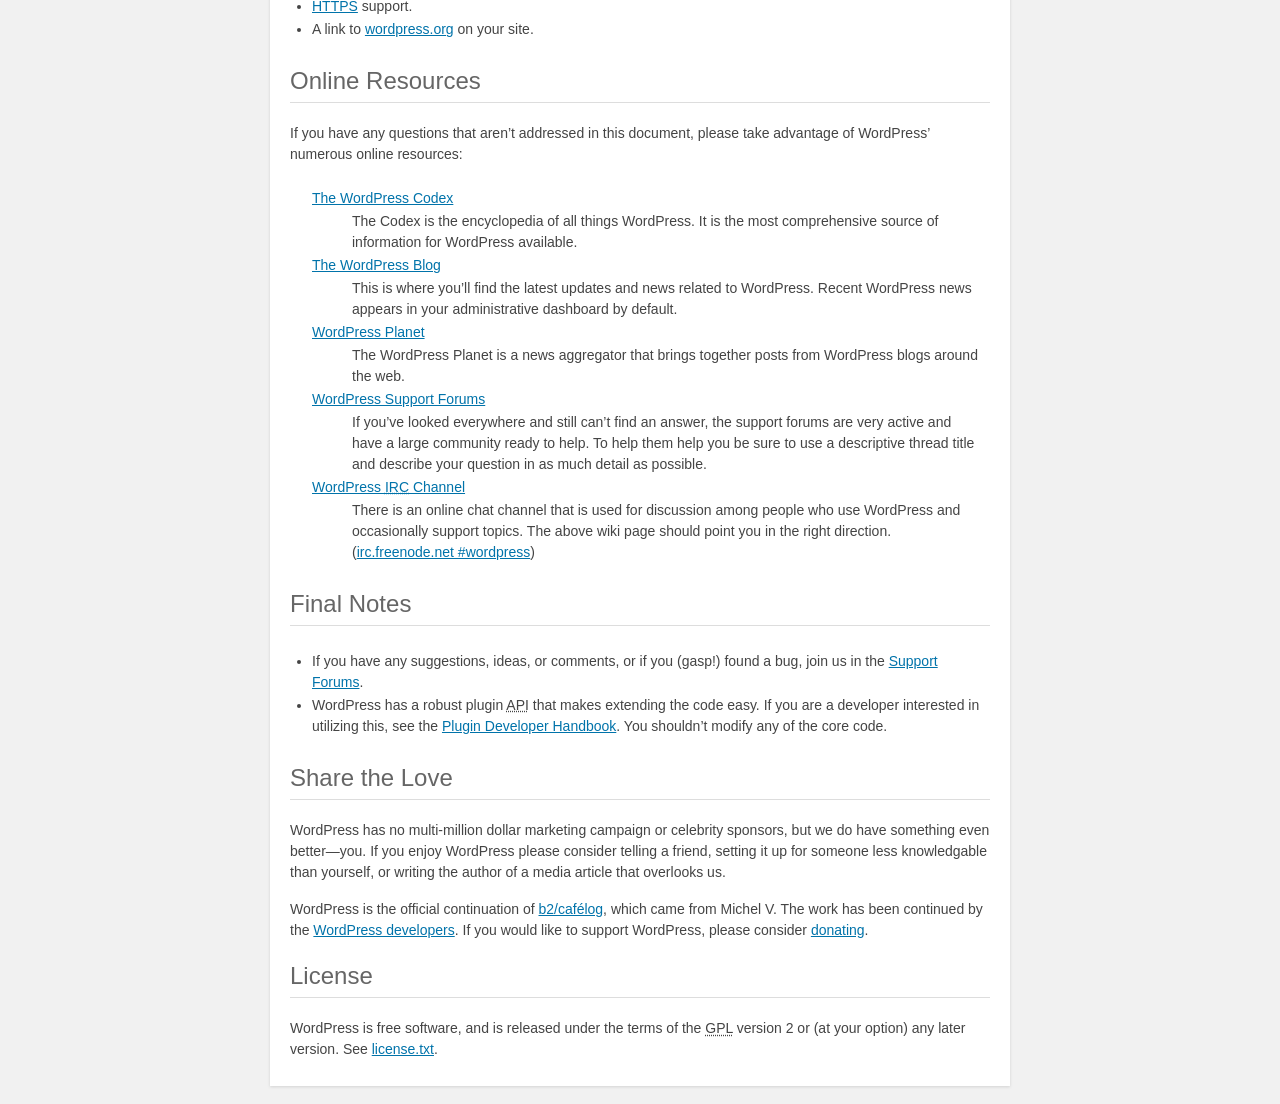
<file: readme.html>
<!DOCTYPE html>
<html lang="en">
<head>
	<meta name="viewport" content="width=device-width" />
	<meta http-equiv="Content-Type" content="text/html; charset=utf-8" />
	<title>WordPress &#8250; ReadMe</title>
	<link rel="stylesheet" href="wp-admin/css/install.css?ver=20100228" type="text/css" />
</head>
<body>
<h1 id="logo">
	<a href="https://wordpress.org/"><img alt="WordPress" src="wp-admin/images/wordpress-logo.png" /></a>
</h1>
<p style="text-align: center">Semantic Personal Publishing Platform</p>

<h2>First Things First</h2>
<p>Welcome. WordPress is a very special project to me. Every developer and contributor adds something unique to the mix, and together we create something beautiful that I&#8217;m proud to be a part of. Thousands of hours have gone into WordPress, and we&#8217;re dedicated to making it better every day. Thank you for making it part of your world.</p>
<p style="text-align: right">&#8212; Matt Mullenweg</p>

<h2>Installation: Famous 5-minute install</h2>
<ol>
	<li>Unzip the package in an empty directory and upload everything.</li>
	<li>Open <span class="file"><a href="wp-admin/install.php">wp-admin/install.php</a></span> in your browser. It will take you through the process to set up a <code>wp-config.php</code> file with your database connection details.
		<ol>
			<li>If for some reason this doesn&#8217;t work, don&#8217;t worry. It doesn&#8217;t work on all web hosts. Open up <code>wp-config-sample.php</code> with a text editor like WordPad or similar and fill in your database connection details.</li>
			<li>Save the file as <code>wp-config.php</code> and upload it.</li>
			<li>Open <span class="file"><a href="wp-admin/install.php">wp-admin/install.php</a></span> in your browser.</li>
		</ol>
	</li>
	<li>Once the configuration file is set up, the installer will set up the tables needed for your site. If there is an error, double check your <code>wp-config.php</code> file, and try again. If it fails again, please go to the <a href="https://wordpress.org/support/forums/" title="WordPress support">support forums</a> with as much data as you can gather.</li>
	<li><strong>If you did not enter a password, note the password given to you.</strong> If you did not provide a username, it will be <code>admin</code>.</li>
	<li>The installer should then send you to the <a href="wp-login.php">login page</a>. Sign in with the username and password you chose during the installation. If a password was generated for you, you can then click on &#8220;Profile&#8221; to change the password.</li>
</ol>

<h2>Updating</h2>
<h3>Using the Automatic Updater</h3>
<p>If you are updating from version 2.7 or higher, you can use the automatic updater:</p>
<ol>
	<li>Open <span class="file"><a href="wp-admin/update-core.php">wp-admin/update-core.php</a></span> in your browser and follow the instructions.</li>
	<li>You wanted more, perhaps? That&#8217;s it!</li>
</ol>

<h3>Updating Manually</h3>
<ol>
	<li>Before you update anything, make sure you have backup copies of any files you may have modified such as <code>index.php</code>.</li>
	<li>Delete your old WordPress files, saving ones you&#8217;ve modified.</li>
	<li>Upload the new files.</li>
	<li>Point your browser to <span class="file"><a href="wp-admin/upgrade.php">/wp-admin/upgrade.php</a>.</span></li>
</ol>

<h2>Migrating from other systems</h2>
<p>WordPress can <a href="https://codex.wordpress.org/Importing_Content">import from a number of systems</a>. First you need to get WordPress installed and working as described above, before using <a href="wp-admin/import.php" title="Import to WordPress">our import tools</a>.</p>

<h2>System Requirements</h2>
<ul>
	<li><a href="https://secure.php.net/">PHP</a> version <strong>5.6.20</strong> or higher.</li>
	<li><a href="https://www.mysql.com/">MySQL</a> version <strong>5.0</strong> or higher.</li>
</ul>

<h3>Recommendations</h3>
<ul>
	<li><a href="https://secure.php.net/">PHP</a> version <strong>7.3</strong> or higher.</li>
	<li><a href="https://www.mysql.com/">MySQL</a> version <strong>5.6</strong> or higher.</li>
	<li>The <a href="https://httpd.apache.org/docs/2.2/mod/mod_rewrite.html">mod_rewrite</a> Apache module.</li>
	<li><a href="https://wordpress.org/news/2016/12/moving-toward-ssl/">HTTPS</a> support.</li>
	<li>A link to <a href="https://wordpress.org/">wordpress.org</a> on your site.</li>
</ul>

<h2>Online Resources</h2>
<p>If you have any questions that aren&#8217;t addressed in this document, please take advantage of WordPress&#8217; numerous online resources:</p>
<dl>
	<dt><a href="https://codex.wordpress.org/">The WordPress Codex</a></dt>
		<dd>The Codex is the encyclopedia of all things WordPress. It is the most comprehensive source of information for WordPress available.</dd>
	<dt><a href="https://wordpress.org/news/">The WordPress Blog</a></dt>
		<dd>This is where you&#8217;ll find the latest updates and news related to WordPress. Recent WordPress news appears in your administrative dashboard by default.</dd>
	<dt><a href="https://planet.wordpress.org/">WordPress Planet</a></dt>
		<dd>The WordPress Planet is a news aggregator that brings together posts from WordPress blogs around the web.</dd>
	<dt><a href="https://wordpress.org/support/forums/">WordPress Support Forums</a></dt>
		<dd>If you&#8217;ve looked everywhere and still can&#8217;t find an answer, the support forums are very active and have a large community ready to help. To help them help you be sure to use a descriptive thread title and describe your question in as much detail as possible.</dd>
	<dt><a href="https://codex.wordpress.org/IRC">WordPress <abbr title="Internet Relay Chat">IRC</abbr> Channel</a></dt>
		<dd>There is an online chat channel that is used for discussion among people who use WordPress and occasionally support topics. The above wiki page should point you in the right direction. (<a href="irc://irc.freenode.net/wordpress">irc.freenode.net #wordpress</a>)</dd>
</dl>

<h2>Final Notes</h2>
<ul>
	<li>If you have any suggestions, ideas, or comments, or if you (gasp!) found a bug, join us in the <a href="https://wordpress.org/support/forums/">Support Forums</a>.</li>
	<li>WordPress has a robust plugin <abbr title="application programming interface">API</abbr> that makes extending the code easy. If you are a developer interested in utilizing this, see the <a href="https://developer.wordpress.org/plugins/">Plugin Developer Handbook</a>. You shouldn&#8217;t modify any of the core code.</li>
</ul>

<h2>Share the Love</h2>
<p>WordPress has no multi-million dollar marketing campaign or celebrity sponsors, but we do have something even better&#8212;you. If you enjoy WordPress please consider telling a friend, setting it up for someone less knowledgable than yourself, or writing the author of a media article that overlooks us.</p>

<p>WordPress is the official continuation of <a href="http://cafelog.com/">b2/caf&#233;log</a>, which came from Michel V. The work has been continued by the <a href="https://wordpress.org/about/">WordPress developers</a>. If you would like to support WordPress, please consider <a href="https://wordpress.org/donate/" title="Donate to WordPress">donating</a>.</p>

<h2>License</h2>
<p>WordPress is free software, and is released under the terms of the <abbr title="GNU General Public License">GPL</abbr> version 2 or (at your option) any later version. See <a href="license.txt">license.txt</a>.</p>

</body>
</html>
</file>
<file: wp-admin/css/install.css>
html {
	background: #f1f1f1;
	margin: 0 20px;
}

body {
	background: #fff;
	color: #444;
	font-family: -apple-system, BlinkMacSystemFont, "Segoe UI", Roboto, Oxygen-Sans, Ubuntu, Cantarell, "Helvetica Neue", sans-serif;
	margin: 140px auto 25px;
	padding: 20px 20px 10px 20px;
	max-width: 700px;
	-webkit-font-smoothing: subpixel-antialiased;
	box-shadow: 0 1px 3px rgba(0, 0, 0, 0.13);
}

a {
	color: #0073aa;
}

a:hover,
a:active {
	color: #00a0d2;
}

a:focus {
	color: #124964;
	box-shadow:
		0 0 0 1px #5b9dd9,
		0 0 2px 1px rgba(30, 140, 190, 0.8);
}

.ie8 a:focus {
	outline: #5b9dd9 solid 1px;
}

h1, h2 {
	border-bottom: 1px solid #ddd;
	clear: both;
	color: #666;
	font-size: 24px;
	padding: 0;
	padding-bottom: 7px;
	font-weight: 400;
}

h3 {
	font-size: 16px;
}

p, li, dd, dt {
	padding-bottom: 2px;
	font-size: 14px;
	line-height: 1.5;
}

code, .code {
	font-family: Consolas, Monaco, monospace;
}

ul, ol, dl {
	padding: 5px 5px 5px 22px;
}

a img {
	border: 0
}
abbr {
	border: 0;
	font-variant: normal;
}

fieldset {
	border: 0;
	padding: 0;
	margin: 0;
}

label {
	cursor: pointer;
}

#logo {
	margin: 6px 0 14px 0;
	padding: 0 0 7px 0;
	border-bottom: none;
	text-align: center
}
#logo a {
	background-image: url(../images/w-logo-blue.png?ver=20131202);
	background-image: none, url(../images/wordpress-logo.svg?ver=20131107);
	background-size: 84px;
	background-position: center top;
	background-repeat: no-repeat;
	color: #444; /* same as login.css */
	height: 84px;
	font-size: 20px;
	font-weight: 400;
	line-height: 1.3em;
	margin: -130px auto 25px;
	padding: 0;
	text-decoration: none;
	width: 84px;
	text-indent: -9999px;
	outline: none;
	overflow: hidden;
	display: block;
}

.step {
	margin: 20px 0 15px;
}
.step, th {
	text-align: left;
	padding: 0;
}
.language-chooser.wp-core-ui .step .button.button-large {
	height: 36px;
	font-size: 14px;
	line-height: 33px;
	vertical-align: middle;
}
textarea {
	border: 1px solid #ddd;
	font-family: -apple-system, BlinkMacSystemFont, "Segoe UI", Roboto, Oxygen-Sans, Ubuntu, Cantarell, "Helvetica Neue", sans-serif;
	width: 100%;
	box-sizing: border-box;
}

.form-table {
	border-collapse: collapse;
	margin-top: 1em;
	width: 100%;
}

.form-table td {
	margin-bottom: 9px;
	padding: 10px 20px 10px 0;
	font-size: 14px;
	vertical-align: top
}

.form-table th {
	font-size: 14px;
	text-align: left;
	padding: 10px 20px 10px 0;
	width: 140px;
	vertical-align: top;
}

.form-table code {
	line-height: 18px;
	font-size: 14px;
}

.form-table p {
	margin: 4px 0 0 0;
	font-size: 11px;
}

.form-table input {
	line-height: 20px;
	font-size: 15px;
	padding: 3px 5px;
	border: 1px solid #ddd;
	box-shadow: inset 0 1px 2px rgba(0, 0, 0, 0.07);
}

input,
submit {
	font-family: -apple-system, BlinkMacSystemFont, "Segoe UI", Roboto, Oxygen-Sans, Ubuntu, Cantarell, "Helvetica Neue", sans-serif;
}

.form-table input[type=text],
.form-table input[type=email],
.form-table input[type=url],
.form-table input[type=password],
#pass-strength-result {
	width: 218px;
}

.form-table th p {
	font-weight: 400;
}

.form-table.install-success th,
.form-table.install-success td {
	vertical-align: middle;
	padding: 16px 20px 16px 0;
}

.form-table.install-success td p {
	margin: 0;
	font-size: 14px;
}

.form-table.install-success td code {
	margin: 0;
	font-size: 18px;
}

#error-page {
	margin-top: 50px;
}

#error-page p {
	font-size: 14px;
	line-height: 18px;
	margin: 25px 0 20px;
}

#error-page code, .code {
	font-family: Consolas, Monaco, monospace;
}

.message {
	border-left: 4px solid #dc3232;
	padding: .7em .6em;
	background-color: #fbeaea;
}

/* rtl:ignore */
#dbname,
#uname,
#pwd,
#dbhost,
#prefix,
#user_login,
#admin_email,
#pass1,
#pass2 {
	direction: ltr;
}


/* localization */
body.rtl,
.rtl textarea,
.rtl input,
.rtl submit {
	font-family: Tahoma, sans-serif;
}

:lang(he-il) body.rtl,
:lang(he-il) .rtl textarea,
:lang(he-il) .rtl input,
:lang(he-il) .rtl submit {
	font-family: Arial, sans-serif;
}

@media only screen and (max-width: 799px) {
	body {
		margin-top: 115px;
	}
	#logo a {
		margin: -125px auto 30px;
	}
}

@media screen and (max-width: 782px) {

	.form-table {
		margin-top: 0;
	}

	.form-table th,
	.form-table td {
		display: block;
		width: auto;
		vertical-align: middle;
	}

	.form-table th {
		padding: 20px 0 0;
	}

	.form-table td {
		padding: 5px 0;
		border: 0;
		margin: 0;
	}

	textarea,
	input {
		font-size: 16px;
	}

	.form-table td input[type="text"],
	.form-table td input[type="email"],
	.form-table td input[type="url"],
	.form-table td input[type="password"],
	.form-table td select,
	.form-table td textarea,
	.form-table span.description {
		width: 100%;
		font-size: 16px;
		line-height: 1.5;
		padding: 7px 10px;
		display: block;
		max-width: none;
		box-sizing: border-box;
	}

}

body.language-chooser {
	max-width: 300px;
}

.language-chooser select {
	padding: 8px;
	width: 100%;
	display: block;
	border: 1px solid #ddd;
	background-color: #fff;
	color: #32373c;
	font-size: 16px;
	font-family: Arial, sans-serif;
	font-weight: 400;
}

.language-chooser p {
	text-align: right;
}

.screen-reader-input,
.screen-reader-text {
	border: 0;
	clip: rect(1px, 1px, 1px, 1px);
	-webkit-clip-path: inset(50%);
	clip-path: inset(50%);
	height: 1px;
	margin: -1px;
	overflow: hidden;
	padding: 0;
	position: absolute;
	width: 1px;
	word-wrap: normal !important;
}

.spinner {
	background: url(../images/spinner.gif) no-repeat;
	background-size: 20px 20px;
	visibility: hidden;
	opacity: 0.7;
	filter: alpha(opacity=70);
	width: 20px;
	height: 20px;
	margin: 2px 5px 0;
}

.step .spinner {
	display: inline-block;
	vertical-align: middle;
	margin-right: 15px;
}

.button.hide-if-no-js,
.hide-if-no-js {
	display: none;
}

/**
 * HiDPI Displays
 */
@media print,
  (-webkit-min-device-pixel-ratio: 1.25),
  (min-resolution: 120dpi) {

	.spinner {
		background-image: url(../images/spinner-2x.gif);
	}

}
</file>
